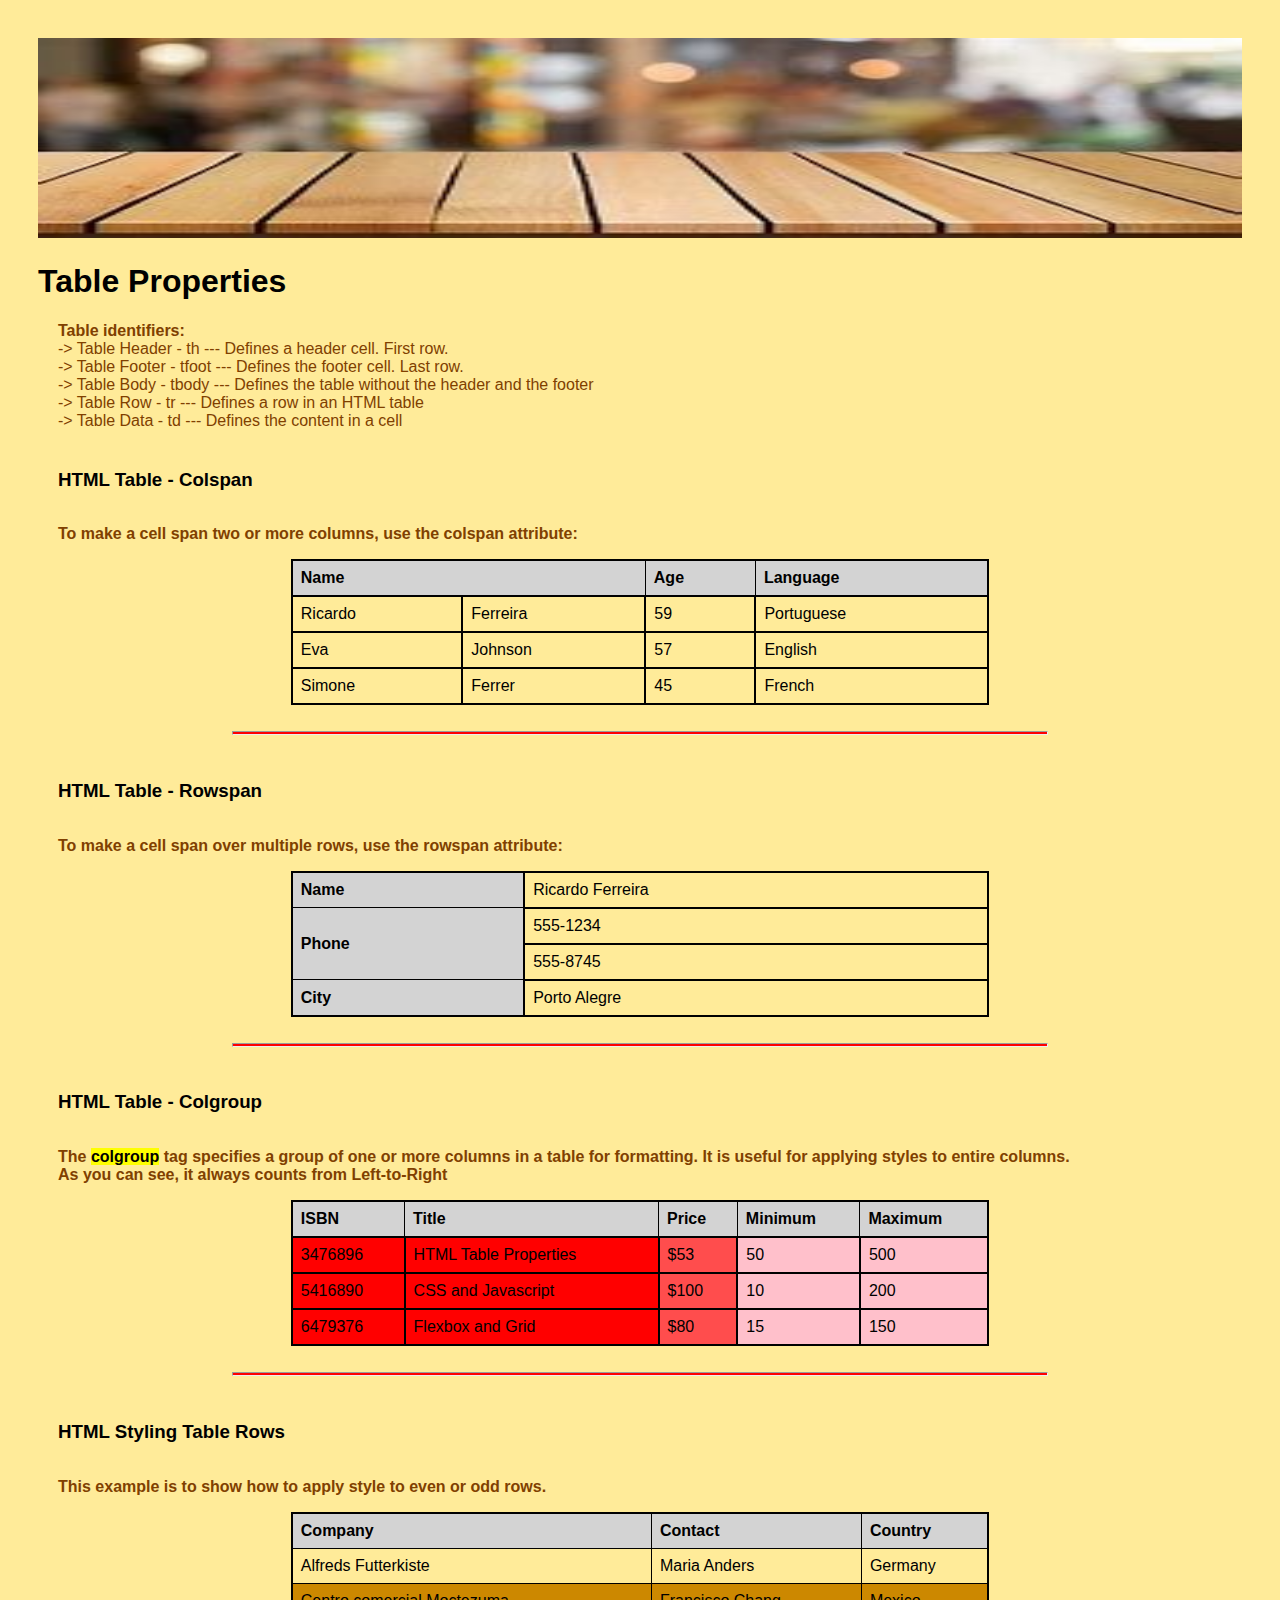
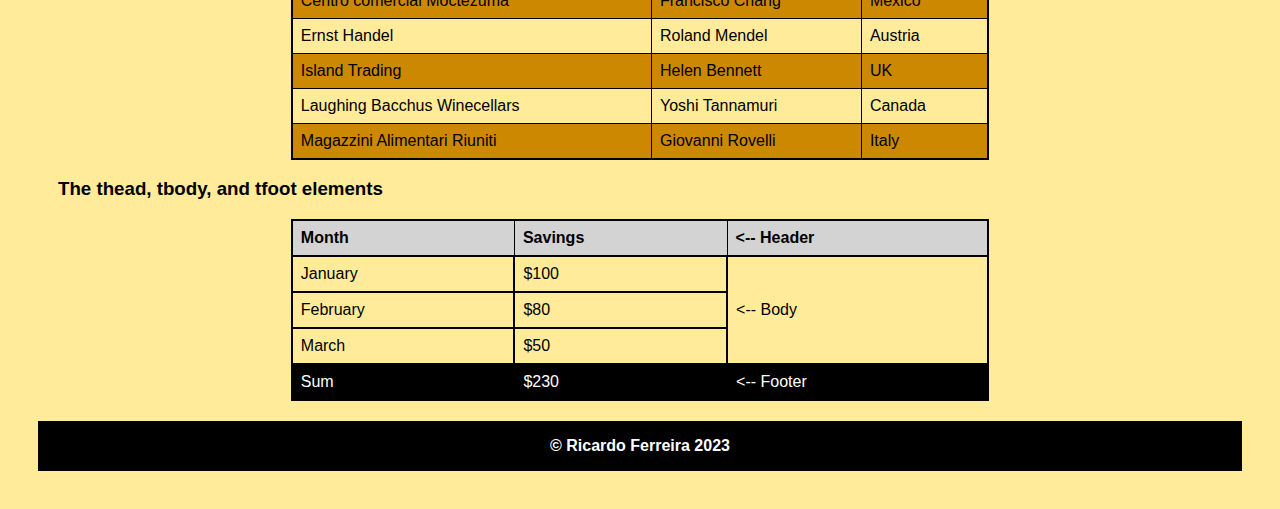
<file: index.html>
<!DOCTYPE html>
<html>
<head>
	<meta charset="utf-8">
	<meta name="viewport" content="width=device-width, initial-scale=1">
	<link rel="stylesheet" type="text/css" href="styles.css">
	<title>TABLE PROPERTIES</title>
</head>
<body>
	<img src="OIP.jpg" />
	<h1> Table Properties</h1>
	<p id="subtitle"><b>Table identifiers:</b> <br/>
		-> Table Header -  th    --- Defines a header cell. First row.<br/>
		-> Table Footer -  tfoot --- Defines the footer cell. Last row.<br/>		
		-> Table Body   -  tbody --- Defines the table without the header and the footer<br/>
		-> Table Row    -  tr    --- Defines a row in an HTML table<br/>
		-> Table Data   -  td    --- Defines the content in a cell<br/>


<div class="main">
	<h3>HTML Table - Colspan</h3>
	<p>To make a cell span two or more columns, use the colspan attribute: </p>
		<div class="colspan">
			<table>
			  	<tr>
			    <th colspan="2">Name</th>
			    <th>Age</th>
			    <th>Language</th>
			  </tr>
			  <tr>
			    <td>Ricardo</td>
			    <td>Ferreira</td>
			    <td>59</td>
			    <td>Portuguese</td>
			  </tr>
			  <tr>
			    <td>Eva</td>
			    <td>Johnson</td>
			    <td>57</td>
			    <td>English</td>
			  </tr>
			  <tr>
			    <td>Simone</td>
			    <td>Ferrer</td>
			    <td>45</td>
			    <td>French</td>
			  </tr>
			</table>
		</div>
<br/><hr/><br/>
		<h3>HTML Table - Rowspan</h3>
		<p>To make a cell span over multiple rows, use the rowspan attribute:</p>
			<div>
				<table>
					  <tr>
					    <th>Name</th>
					    <td>Ricardo Ferreira</td>
					  </tr>
					  <tr>
					    <th rowspan="2">Phone</th>
					    <td>555-1234</td>
					  </tr>
					  <tr>
					    <td>555-8745</td>
					  <tr>
					  	<th>City</th>
					  	<td>Porto Alegre</td>
					  </tr>
				</table>
			</div>
		<br/><hr/><br/>
		<h3>HTML Table - Colgroup</h3>
		<p>The <mark>colgroup</mark> tag specifies a group of one or more columns in a table for formatting. It is useful for applying styles to entire columns.<br/> As you can see, it always counts from Left-to-Right</p>
			<div>
				<table>
				  <colgroup>
				    <col span="2" style="background-color:red">
				    <col style="background-color:#ff4d4d">
				    <col span="2" style="background-color:pink">
				  </colgroup>
				  <tr>
				    <th>ISBN</th>
				    <th>Title</th>
				    <th>Price</th>
				    <th>Minimum</th>
				    <th>Maximum</th>
				  </tr>
				  <tr>
				    <td>3476896</td>
				    <td>HTML Table Properties</td>
				    <td>$53</td>
				    <td>50</td>
				    <td>500</td>
				  </tr>
				  <tr>
				    <td>5416890</td>
				    <td>CSS and Javascript</td>
				    <td>$100</td>
				    <td>10</td>
				    <td>200</td>
				  </tr>
				  <tr>
				    <td>6479376</td>
				    <td>Flexbox and Grid</td>
				    <td>$80</td>
				    <td>15</td>
				    <td>150</td>
				  </tr>
				</table>
			</div>
<br/><hr/><br/>
		<h3>HTML Styling Table Rows</h3>
		<p>This example is to show how to apply style to even or odd rows.</p>
			<div>
				<table class="child">
				  <tr>
				    <th>Company</th>
				    <th>Contact</th>
				    <th>Country</th>
				  </tr>
				  <tr>
				    <td>Alfreds Futterkiste</td>
				    <td>Maria Anders</td>
				    <td>Germany</td>
				  </tr>
				  <tr>
				    <td>Centro comercial Moctezuma</td>
				    <td>Francisco Chang</td>
				    <td>Mexico</td>
				  </tr>
				  <tr>
				    <td>Ernst Handel</td>
				    <td>Roland Mendel</td>
				    <td>Austria</td>
				  </tr>
				  <tr>
				    <td>Island Trading</td>
				    <td>Helen Bennett</td>
				    <td>UK</td>
				  </tr>
				  <tr>
				    <td>Laughing Bacchus Winecellars</td>
				    <td>Yoshi Tannamuri</td>
				    <td>Canada</td>
				  </tr>
				  <tr>
				    <td>Magazzini Alimentari Riuniti</td>
				    <td>Giovanni Rovelli</td>
				    <td>Italy</td>
				  </tr>
				</table>
			</div>


			<h3>The thead, tbody, and tfoot elements</h3>
			<div>
				<table class="elem">
				  <thead>
				    <tr>
				      <th>Month</th>
				      <th>Savings</th>
				      <th><-- Header</th>
				    </tr>
				  </thead>
				  <tbody>
				    <tr>
				      <td>January</td>
				      <td>$100</td>
				      <td rowspan="3"><-- Body</td>
				    </tr>
				    <tr>
				      <td>February</td>
				      <td>$80</td>
				    </tr>
				    <tr>
				      <td>March</td>
				      <td>$50</td>
				    </tr>
				  </tbody>
				  <tfoot>
				    <tr>
				      <td>Sum</td>
				      <td>$230</td>
				      <td><-- Footer</td>
				    </tr>
				  </tfoot>
				</table>
			</div>
</div>
	<footer>&copy Ricardo Ferreira 2023</footer>
</body>
</html>
</file>
<file: styles.css>
html{
  margin: 30px;
  font-family: sans-serif;
}
body{
  background-color: #ffeb99;
}
img{
  width: 100%;
  height: 200px;
}
.main{
  display: flex;
  flex-direction: column;
  margin: 20px;
}
table, th, td {
  border: 2px solid black;
  border-collapse: collapse;
  padding: 8px;
}
table{
  width: 60%;
}
th{
  background-color: lightgray;
}
div{
  display: flex;
  justify-content: center;
}
hr{
  height: 2px;
  background-color: red;
  width: 70%;
}
p{
  color: #804000;
  font-weight: 900;
}
#subtitle{
  font-weight: normal;
  margin: 20px;
}
.child {
  font-family: arial, sans-serif;
  border-collapse: collapse;
  width: 70%%;
}

.child  td, th {
  border: 1px solid black;
  text-align: left;
  padding: 8px;
}

.child tr:nth-child(odd) {
  background-color: #cc8800;
}
.elem tfoot{
  background-color: black;
  color: white;
}
footer{
  display: flex;
  background-color: #000;
  color: #fff;
  width: 100%;
  height: 50px;
  font-weight: 900;
 justify-content: center;
  align-items: center;
}
</file>
